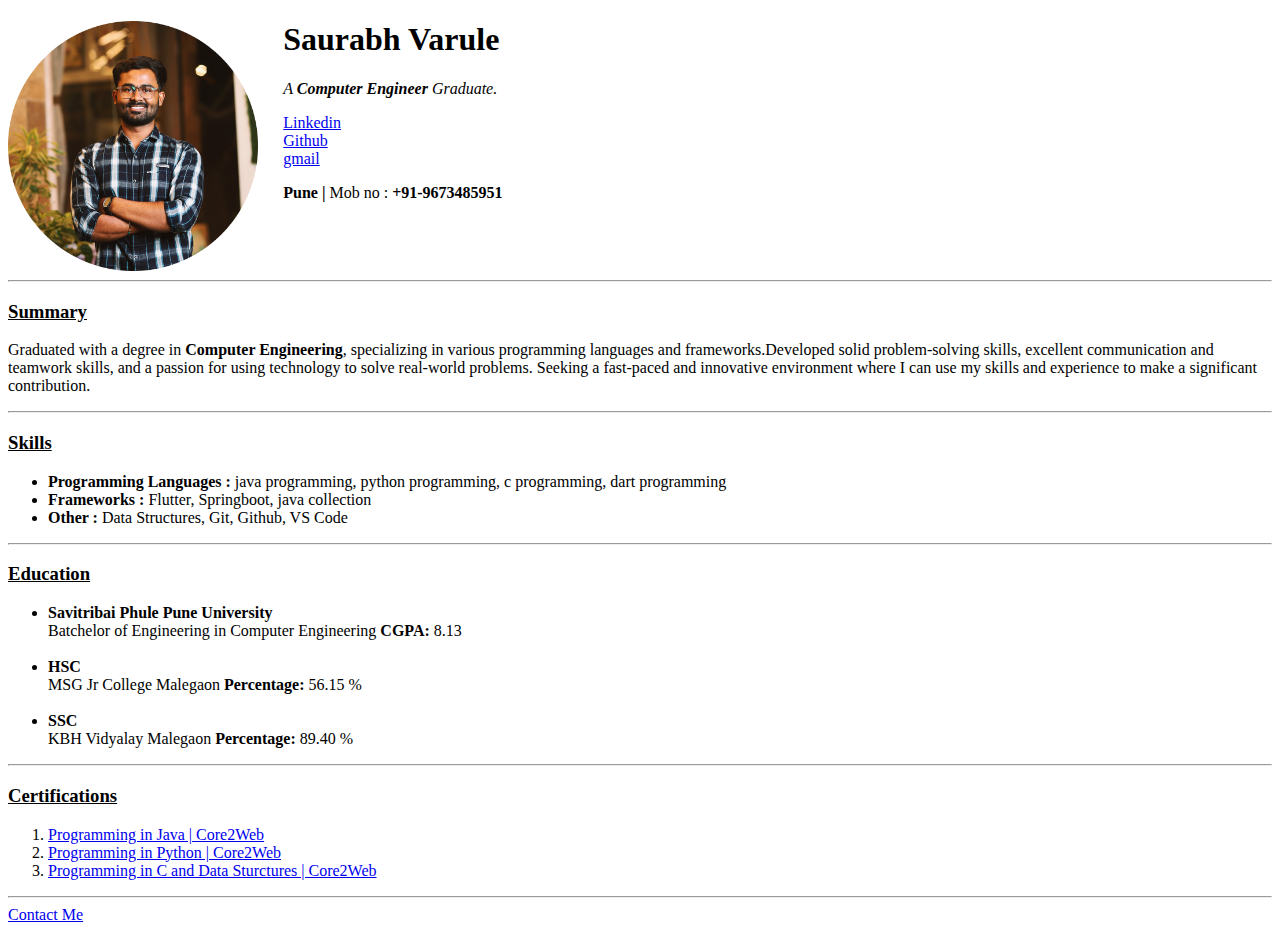
<file: index.html>
<!DOCTYPE html>
<html lang="en">

<head>
    <meta charset="UTF-8">
    <title>Saurabh'personal site</title>
</head>

<body>
    <img src="images/saurabh.png" alt="saurabh varules's picture"
        style=" float:left; height:250px; width:250px; padding-right: 2%; ">
    <h1 style="text-align: left;">Saurabh Varule</h1>
    <p><em>A <strong> Computer Engineer </strong>Graduate.</em></p>
    <a href="https://www.linkedin.com/in/saurabh-varule-scoe/" target="_blank">Linkedin</a> <br>
    <a href="http://github.com/saurabhvarule" target="_blank"> Github</a> <br>
    <a href="mailto:varulesaurabh44@gmail.com" target="_blank">gmail</a> <br>
    <p><b>Pune | </b> Mob no : <strong>+91-9673485951</strong></p>
    <br>
    <br>
    <br>
    <hr>
    <h3 style="text-decoration: underline;"> Summary</h3>
    <p>Graduated with a degree in <strong>Computer Engineering</strong>, specializing in various programming
        languages
        and frameworks.Developed solid problem-solving skills, excellent communication and teamwork skills, and
        a
        passion for using technology to solve real-world problems. Seeking a fast-paced and innovative
        environment where
        I can use my skills and experience to make a significant contribution.</p>
    <hr>
    <h3 style="text-decoration: underline;">Skills</h3>
    <ul>
        <li><Strong>Programming Languages : </Strong>java programming, python programming, c programming, dart
            programming</li>
        <li><Strong>Frameworks : </Strong>Flutter, Springboot, java collection</li>
        <li><Strong>Other : </Strong>Data Structures, Git, Github, VS Code</li>
    </ul>
    <hr>

    <h3 style="text-decoration: underline;">Education</h3>
    <ul>
        <li><strong>Savitribai Phule Pune University</strong><br> Batchelor of Engineering in Computer
            Engineering
            <strong>CGPA:</strong> 8.13
        </li>
        <br>
        <li><strong>HSC</strong><br> MSG Jr College Malegaon <strong>Percentage:</strong> 56.15 %</li>
        <br>
        <li><strong>SSC</strong><br> KBH Vidyalay Malegaon <strong>Percentage:</strong> 89.40 %</li>
    </ul>
    <hr>
    <h3 style="text-decoration-line: underline;">Certifications</h3>
    <ol>
        <li><a href="https://github.com/saurabhvarule/Certifications/blob/main/JAVA%20%26%20MySQL-certificate.png">
                Programming in Java | Core2Web</a></li>
        <li><a href="https://github.com/saurabhvarule/Certifications/blob/main/Python-certificate.png"> Programming in
                Python | Core2Web</a></li>
        <li><a
                href="https://github.com/saurabhvarule/Certifications/blob/main/C%2C%20DS%20%26%20C%2B%2B-certificate.png">
                Programming in C and Data Sturctures | Core2Web</a></li>
    </ol>
    <hr>
    <!--<a href="hobbies.html" target="_blank">Hobbies</a><br> -->
    <a href="contact-me.html" target="_blank">Contact Me</a>

</body>

</html>
</file>
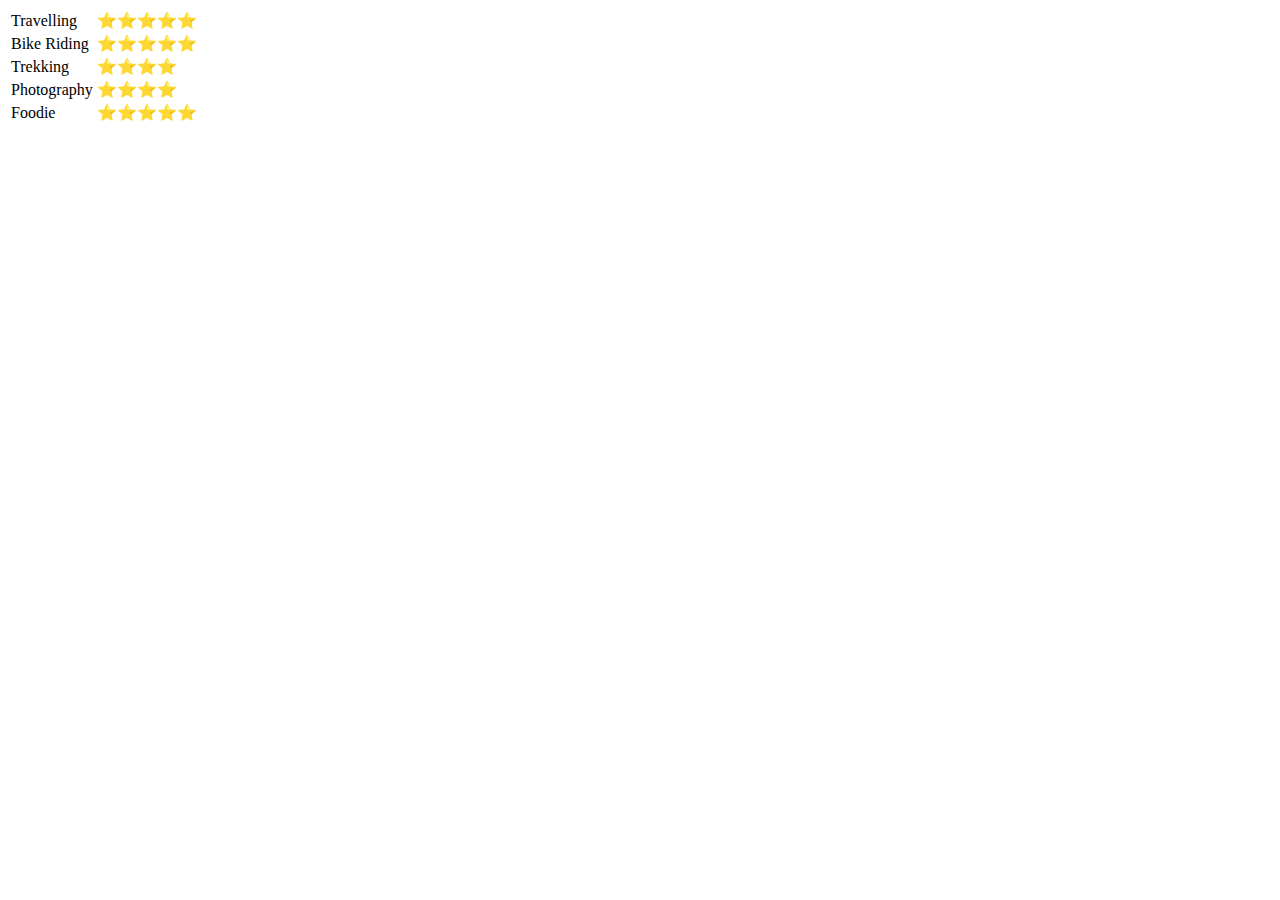
<file: hobbies.html>
<!DOCTYPE html>
<html lang="en">

<head>
    <meta charset="UTF-8">
    <meta name="viewport" content="width=device-width, initial-scale=1.0">
    <title>Hobbies</title>
</head>

<body>
    <table>
        <thead>
        </thead>

        <tbody>
            <tr>
                <td>Travelling</td>
                <td>⭐⭐⭐⭐⭐</td>
            </tr>
            <tr>
                <td>Bike Riding</td>
                <td>⭐⭐⭐⭐⭐</td>
            </tr>
            <tr>
                <td>Trekking</td>
                <td>⭐⭐⭐⭐</td>
            </tr>
            <tr>
                <td>Photography</td>
                <td>⭐⭐⭐⭐</td>
            </tr>
            <tr>
                <td>Foodie</td>
                <td>⭐⭐⭐⭐⭐</td>
            </tr>
        </tbody>
    </table>
</body>

</html>
</file>
